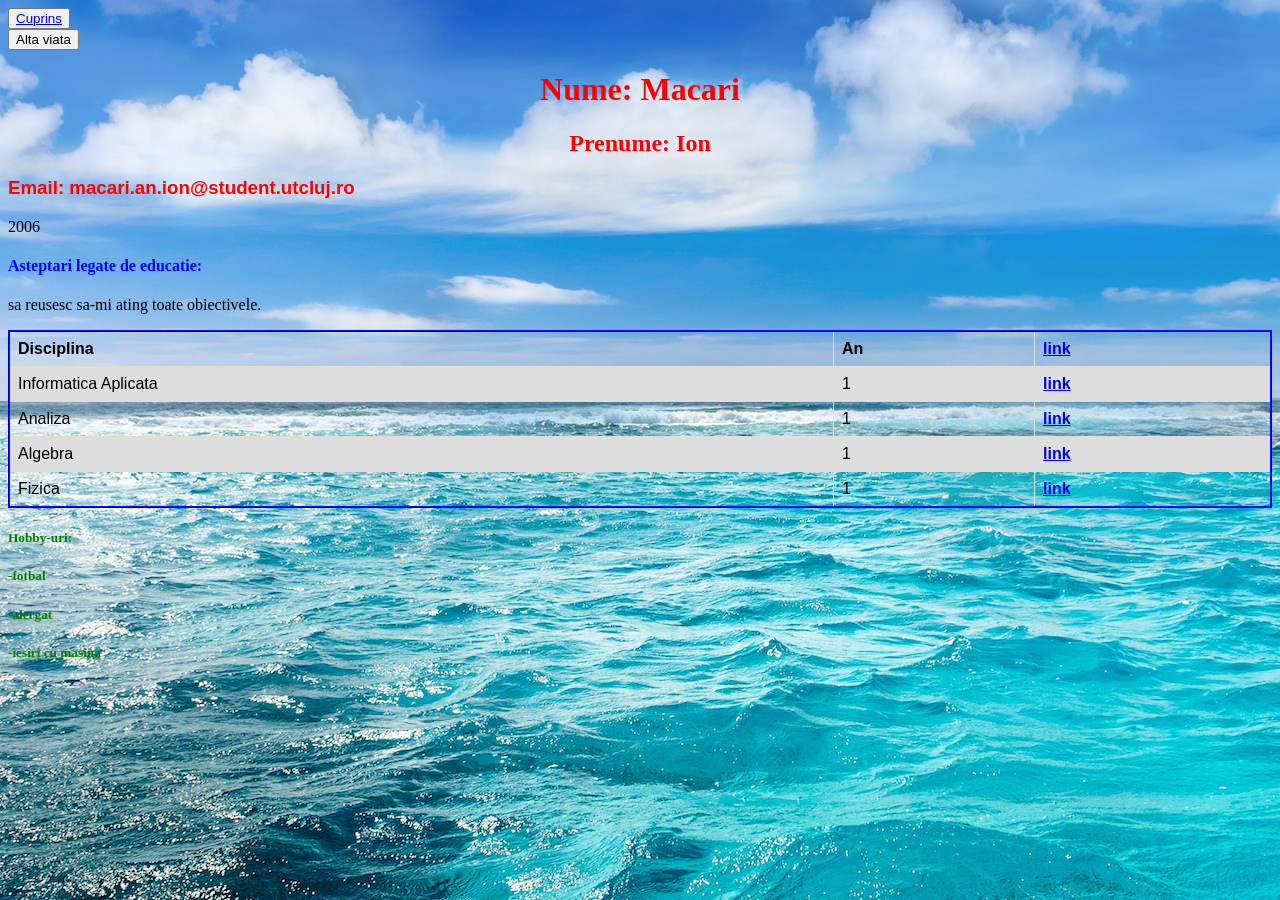
<file: portofoliu/index.html>
<html>
	<head>
		<title>Student</title>
		<link rel="stylesheet" href="style.css">
		<script src="script.js" defer></script>
	</head>

	
		
<style>
table {
  font-family: arial, sans-serif;
  border-collapse: collapse;
  width: 100%;
}

td, th {
  border: 1px solid #dddddd;
  text-align: left;
  padding: 8px;
}

tr:nth-child(even) {
  background-color: #dddddd;
}
</style>
	</head>

	<body>
<button>
		<a href="cuprins.html">
Cuprins</a>
		</button>
		<br>
		<button id="button">Alta viata</button>
		<h1 class="text-center" id="nume">Nume: Macari</h1>
		<h2 class="text-center" id="prenume">Prenume: Ion</h1>
		<h3 class="font">Email: macari.an.ion@student.utcluj.ro</h1>

		<p id ="anNastere">2006</p>
		
		<h4 Id="educatie">Asteptari legate de educatie:</h4>
			<p id="asteptari">sa reusesc sa-mi ating toate obiectivele.</p>


		
<table>
  <tr>
    <th>Disciplina</th>
    <th>An</th>
    <th><a href="https://etti.utcluj.ro/fise-discipline/articles/ea-ro.html">link</a></th>
  </tr>
  <tr>
    <td>Informatica Aplicata</td>
    <td>1</td>
    <th><a href="https://etti.utcluj.ro/files/Acasa/Site/FiseDisciplina/EaRo/06.pdf">link</a></th>
  </tr>
  <tr>
    <td>Analiza</td>
    <td>1</td>
    <th><a href="https://etti.utcluj.ro/files/Acasa/Site/FiseDisciplina/EaRo/01.pdf">link</a></th>
  </tr>
  <tr>
    <td>Algebra</td>
    <td>1</td>
    <th><a href="https://etti.utcluj.ro/files/Acasa/Site/FiseDisciplina/EaRo/02.pdf">link</a></th>
  </tr>
  <tr>
    <td>Fizica</td>
    <td>1</td>
    <th><a href="https://etti.utcluj.ro/files/Acasa/Site/FiseDisciplina/EaRo/03.pdf">link</a></th>
  </tr>
 
</table>

	<h5>Hobby-uri:</h1>
		<h5>-fotbal</h1>
		<h5>-alergat</h1>
		<h5>-iesiri cu masina</h1>


	</body>
</html>
</file>
<file: portofoliu/style.css>
h1,h2{
	color:red;
}

table 
{
	border:2px solid blue;
}
.text-center{
	text-align:center;
}
#rounded-img
{
	border-radius: 90px
}

body
{
	background-color:pink;
}
h3
{
	color:red;
}

h4
{
	color:blue;
}

body
{
	background-image: url("ocean.png");
}
.font
{
  font-family: Arial, Helvetica, sans-serif;
}
h5
{
	color:green;
}
</file>
